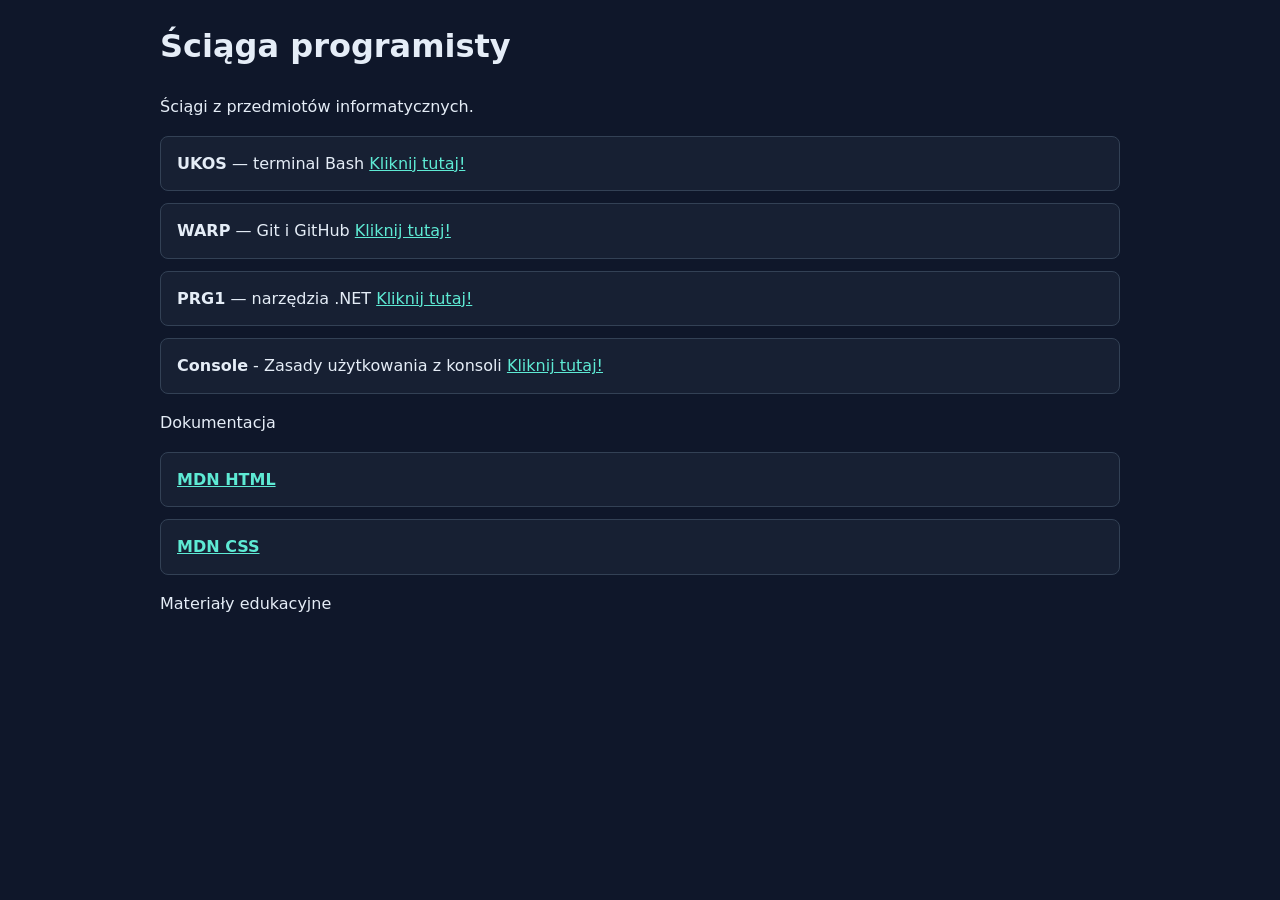
<file: index.html>
<!doctype html>
<html lang="pl">
<head>
  <meta charset="utf-8">
  <meta lang="pl">
  <meta name="viewport" content="width=device-width, initial-scale=1">
  <title>Ściąga programisty</title>
  <link rel="stylesheet" href="styles.css">
</head>
<body>
  <header>
    <h1>Ściąga programisty</h1>
  </header>
  <main>
    <nav>
    <p>Ściągi z przedmiotów informatycznych.</p>
    <ul class="topic-list">
  <li><strong>UKOS</strong> — terminal Bash <a href="./pages/bash.html">Kliknij tutaj!</a></li>
  <li><strong>WARP</strong> — Git i GitHub <a href="./pages/git.html">Kliknij tutaj!</a></li>
  <li><strong>PRG1</strong> — narzędzia .NET <a href="./pages/dotnet-cli.html">Kliknij tutaj!</a></li>
  <li><strong>Console</strong> - Zasady użytkowania z konsoli <a href="./pages/rules.html">Kliknij tutaj!</a></li>
</ul>
<p>Dokumentacja</p>
<ul class="topic-list">
    <li><strong><a href="https://developer.mozilla.org/en-US/docs/Web/HTML">MDN HTML</a></strong></li>
    <li><strong><a href="https://developer.mozilla.org/en-US/docs/Web/CSS">MDN CSS</a></strong></li>
</ul>
    </nav>
  </main>
  <footer>
    <p>Materiały edukacyjne</p>
  </footer>
</body>
</html>
</file>
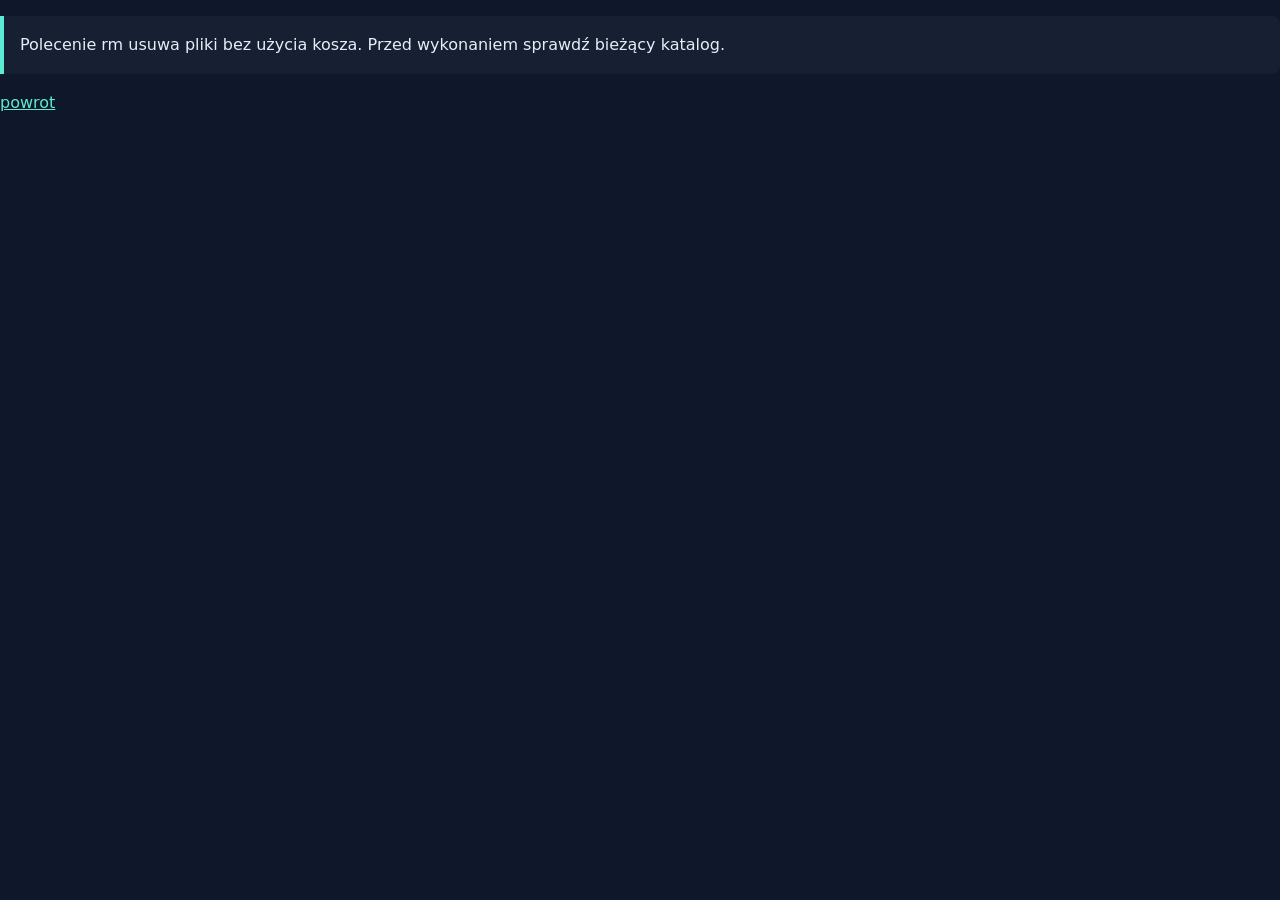
<file: pages/bash.html>
<!DOCTYPE html>
<html lang="en">
<head>
    <meta charset="UTF-8">
    <meta name="viewport" content="width=device-width, initial-scale=1.0">
    <title>bash</title>
    <link rel="stylesheet" href="../styles.css">
</head>
<body>
    <p class="info-note">
  Polecenie rm usuwa pliki bez użycia kosza.
  Przed wykonaniem sprawdź bieżący katalog.
</p>
    <a href="../index.html">powrot</a>
</body>
</html>
</file>
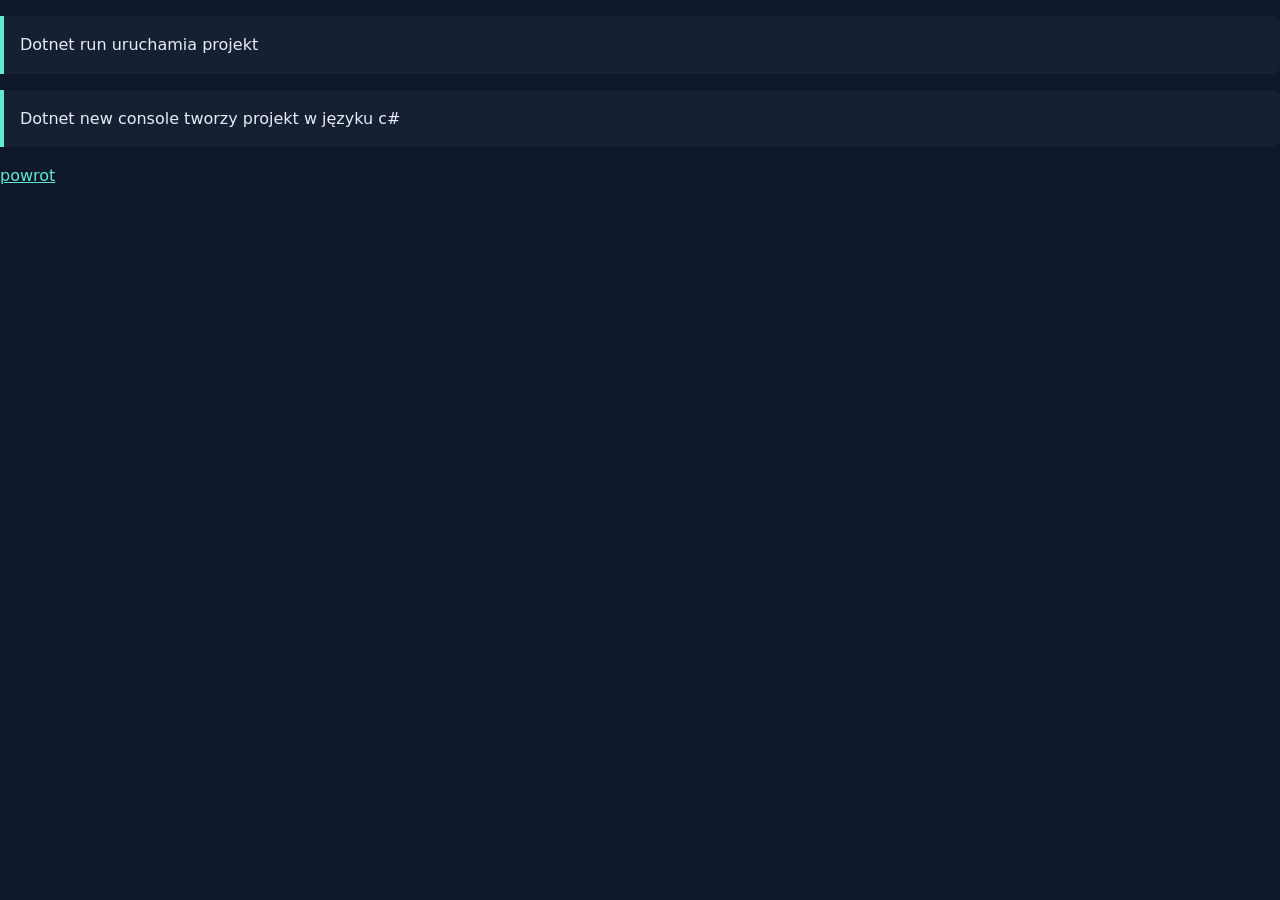
<file: pages/dotnet-cli.html>
<!DOCTYPE html>
<html lang="en">
<head>
    <meta charset="UTF-8">
    <meta name="viewport" content="width=device-width, initial-scale=1.0">
    <title>dotnet</title>
    <link rel="stylesheet" href="../styles.css">
</head>
<body>
    <p class="info-note">
  Dotnet run uruchamia projekt
</p>
<p class="info-note">
  Dotnet new console tworzy projekt w języku c#
</p>
    <a href="../index.html">powrot</a>

</body>
</html>
</file>
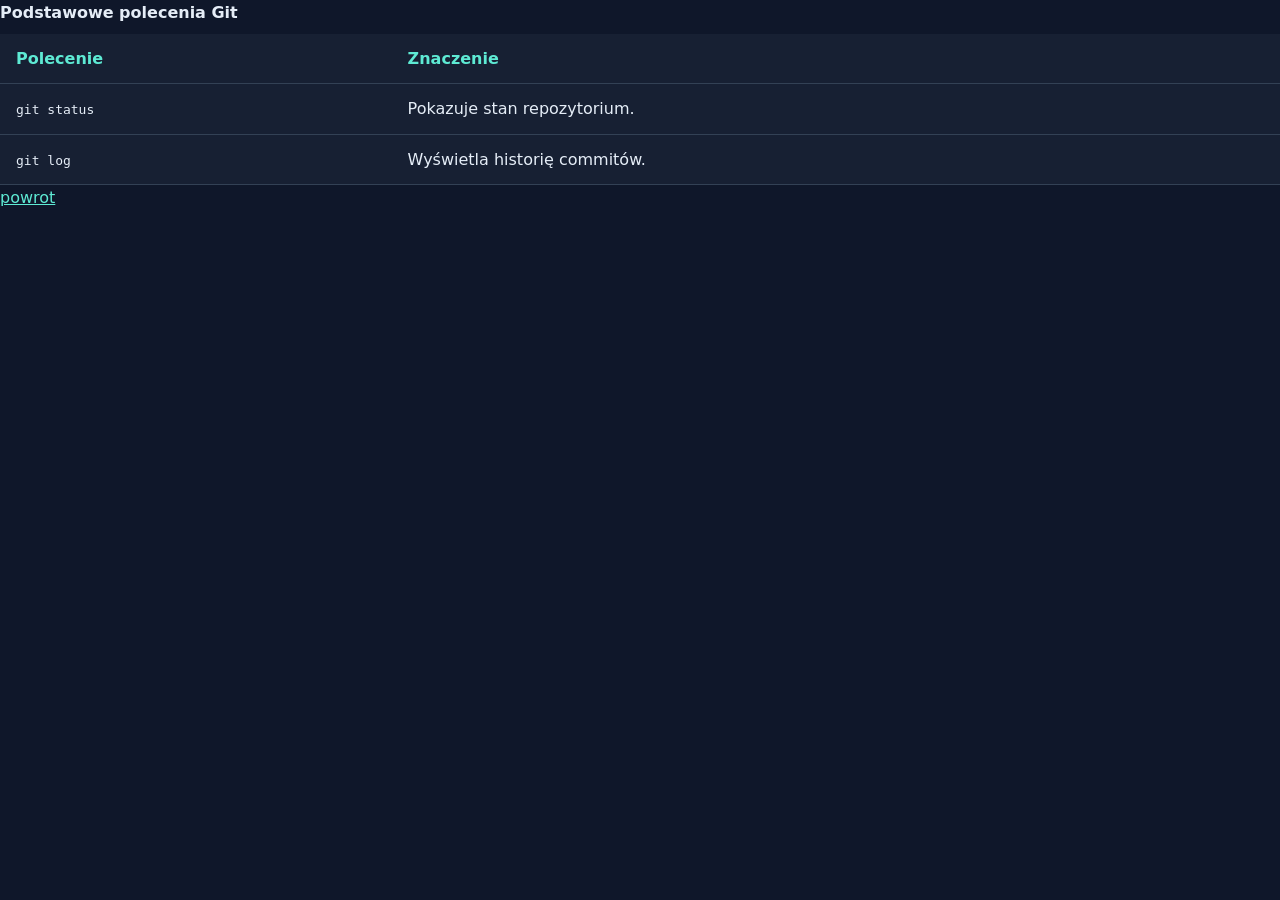
<file: pages/git.html>
<!DOCTYPE html>
<html lang="en">
<head>
    <meta charset="UTF-8">
    <meta name="viewport" content="width=device-width, initial-scale=1.0">
    <title>git</title>
    <link rel="stylesheet" href="../styles.css">
</head>
<body>
    <div class="table-scroll">
  <table class="command-table">
    <caption>Podstawowe polecenia Git</caption>
    <thead>
      <tr><th>Polecenie</th><th>Znaczenie</th></tr>
    </thead>
    <tbody>
      <tr><td><code>git status</code></td><td>Pokazuje stan repozytorium.</td></tr>
      <tr><td><code>git log</code></td><td>Wyświetla historię commitów.</td></tr>
    </tbody>
  </table>
</div>
    <a href="../index.html">powrot</a>

</body>
</html>
</file>
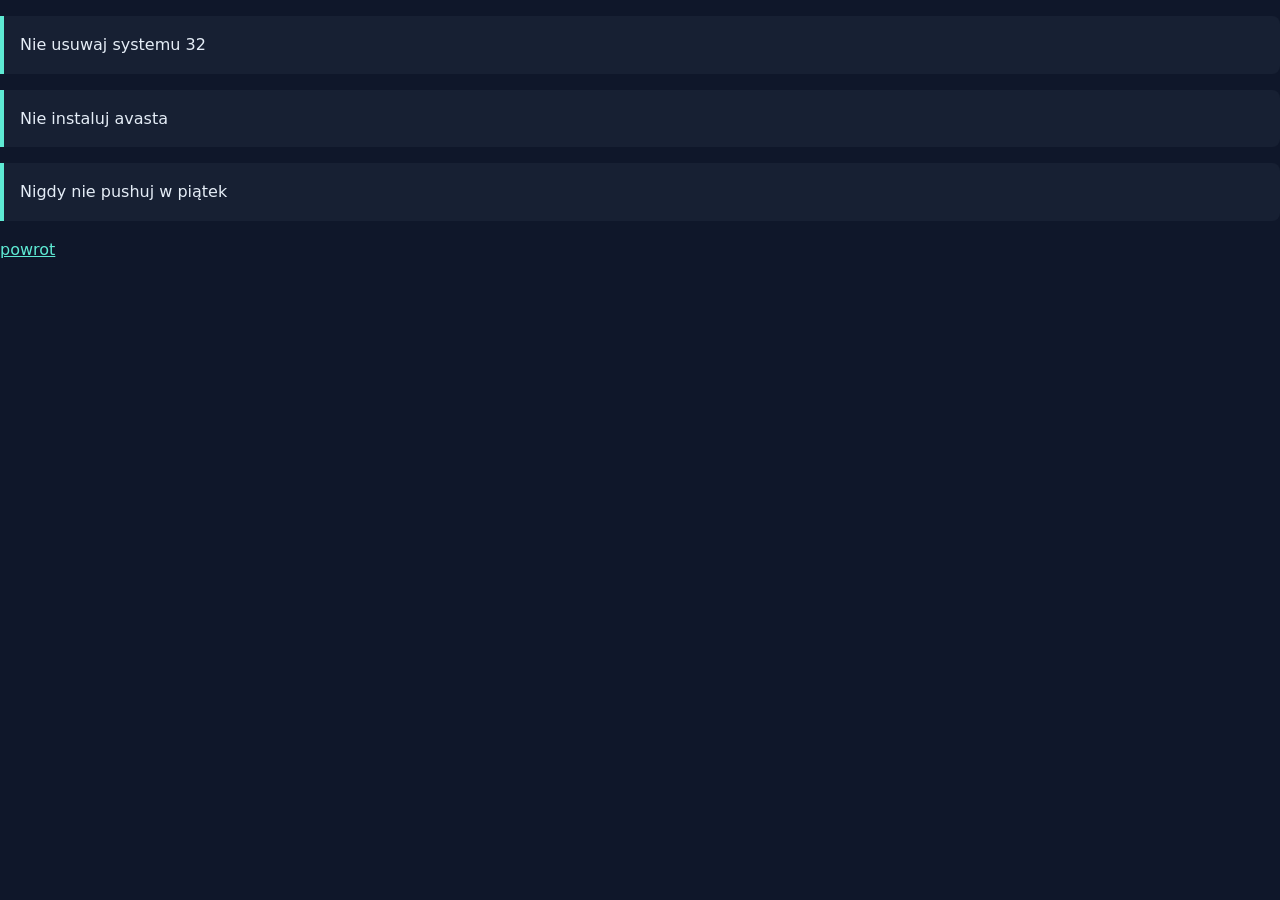
<file: pages/rules.html>
<!DOCTYPE html>
<html lang="en">
<head>
    <meta charset="UTF-8">
    <meta name="viewport" content="width=device-width, initial-scale=1.0">
    <title>Zasady</title>
    <link rel="stylesheet" href="../styles.css">
</head>
<body>
    <p class="info-note">
  Nie usuwaj systemu 32
</p>
<p class="info-note">
  Nie instaluj avasta
</p>
<p class="info-note">
  Nigdy nie pushuj w piątek
</p>
    <a href="../index.html">powrot</a>

</body>
</html>
</file>
<file: styles.css>
:root {
  --page: #0f172a;
  --surface: #172033;
  --text: #e5edf7;
  --muted: #a8b3c7;
  --accent: #5eead4;
  --line: #334155;
}

* { box-sizing: border-box; }

body {
  margin: 0;
  color: var(--text);
  background: var(--page);
  font-family: system-ui, sans-serif;
  line-height: 1.6;
}

header, main, footer {
  width: min(100% - 32px, 960px);
  margin-inline: auto;
}

a { color: var(--accent); }

a:focus-visible {
  outline: 3px solid var(--accent);
  outline-offset: 3px;
}
.info-note {
  padding: 16px;
  border-left: 4px solid var(--accent);
  border-radius: 0 8px 8px 0;
  background: var(--surface);
}
.topic-list {
  display: grid;
  gap: 12px;
  padding: 0;
  list-style: none;
}

.topic-list li {
  padding: 14px 16px;
  border: 1px solid var(--line);
  border-radius: 8px;
  background: var(--surface);
}
.table-scroll { overflow-x: auto; }

.command-table {
  width: 100%;
  border-collapse: collapse;
  background: var(--surface);
}

.command-table caption {
  margin-bottom: 8px;
  text-align: left;
  font-weight: 700;
}

.command-table th,
.command-table td {
  padding: 12px 16px;
  border-bottom: 1px solid var(--line);
  text-align: left;
}

.command-table th { color: var(--accent); }
</file>
